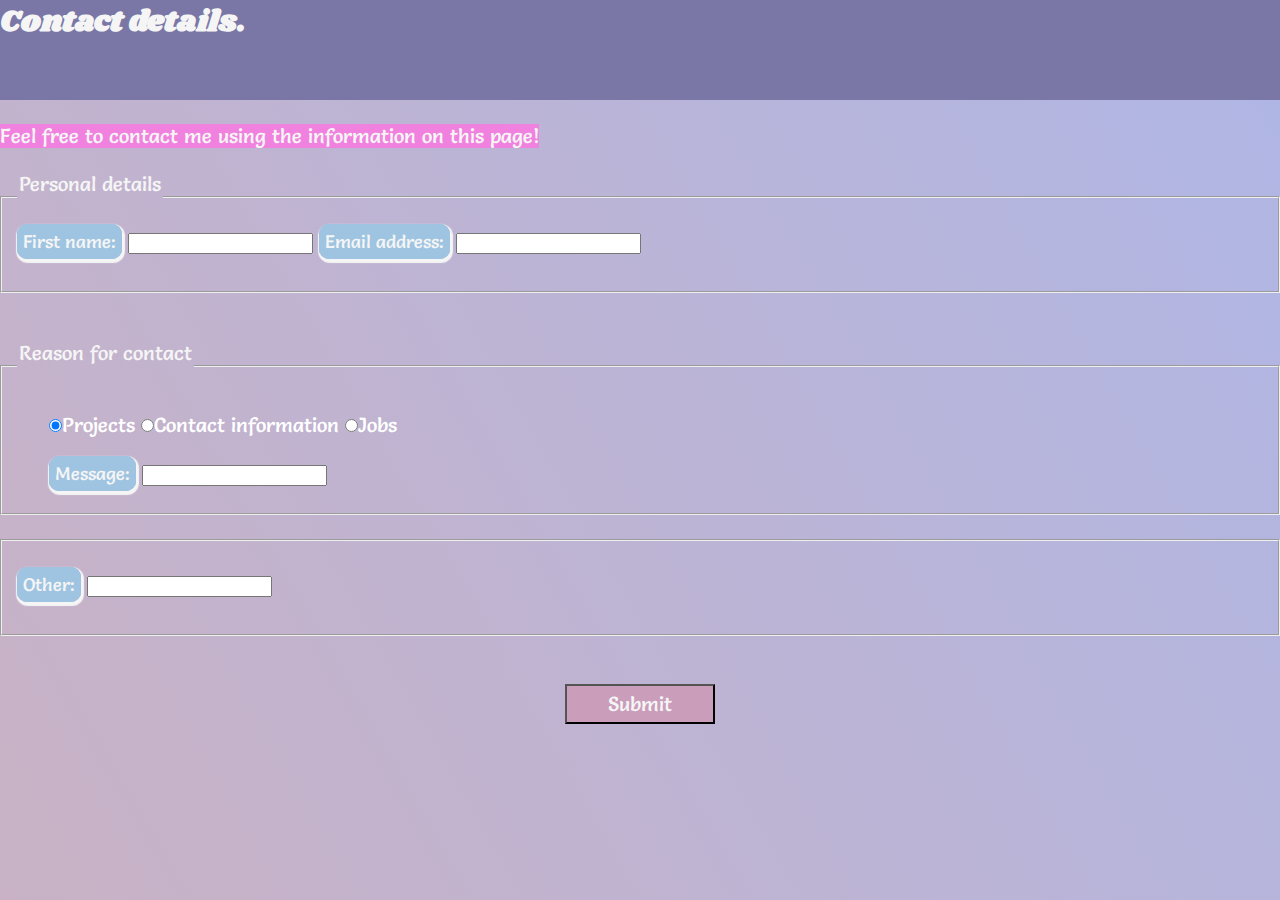
<file: contact.html>
<!DOCTYPE html>
<html>

<head>
    <title>contact page</title>
    <link rel="stylesheet" type="text/css" href="style.css">
</head>

<body>
    <header>
        <div id="header">
            <h1>Contact details.</h1>
        </div>
    </header>
    <br />
    <main>
        <div class="pcontact">
            <p>Feel free to contact me using the information on this page!</p>
        </div>
        <br />

        <form>
            <fieldset>
                <legend>Personal details</legend>
                <div id="details-boxes">
                    <label for="firstname">First name:</label>
                    <input id="firstname" type="'text">
                    <label for="emailaddress">Email address:</label>
                    <input type="email" name="email">
                    <br />
                    <br />
                </div>
            </fieldset>
            <br />
            <br />
            <fieldset>
                <legend>Reason for contact</legend>
                <div class="buttons">
                    <input type="radio" name="reasonforcontact" value="projects" checked="checked">Projects
                    <input type="radio" name="reasonforcontact" value="contact information">Contact information
                    <input type="radio" name="reasonforcontact" value="jobs">Jobs
                    <br />
                    <br />
                    <div id="details-boxes">
                        <label for="message here">Message:</label>
                        <input id="reasonforcontact" type="text">
                    </div>
                </div>
            </fieldset>
            <br />
            <fieldset>
                <div id="details-boxes">
                    <br />
                    <label for="other">Other:</label>
                    <input id="reasonforcontact" type="text">
                    <br />
                    <br />
                </div>
            </fieldset>
            <br />
            <br />
            <div class="submitbtndiv">
                <input type="submit" class= "submitbtn" value="Submit" style="height:40px; width:150px">
            </div>
        </form>
    </main>
</body>

</html>
</file>
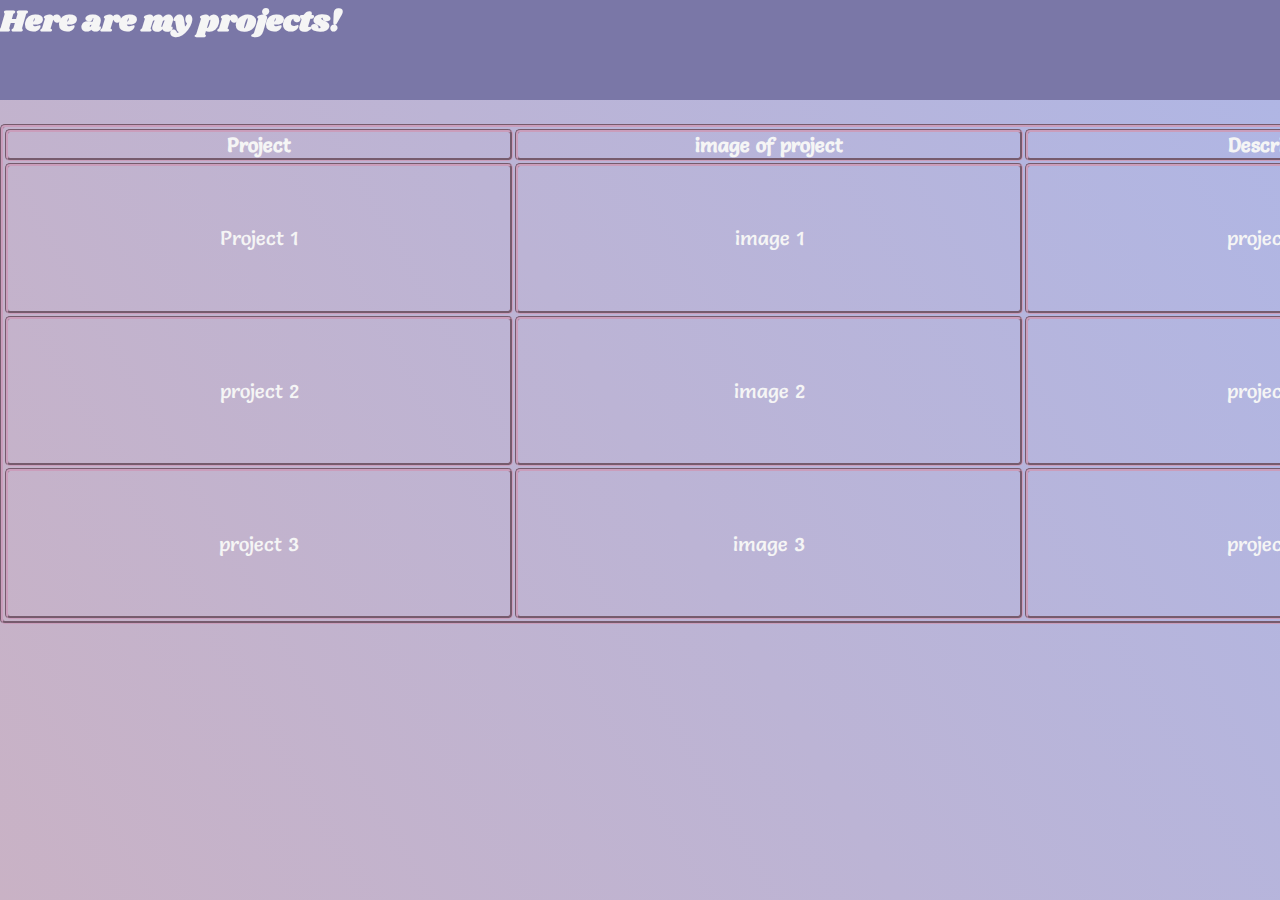
<file: projects.html>
<!DOCTYPE html>
<html>

<head>
    <title>Projects page</title>
    <link rel="stylesheet" type="text/css" href="style.css">
</head>

<body>
    <header>
        <div id="header">
            <h1>Here are my projects!</h1>
        </div>
    </header>

    <br />

    <table>
        <thead>
            <tr>
                <th>Project</th>
                <th>image of project</th>
                <th>Description</th>
            </tr>
        </thead>
        <tbody>
            <tr>
                <td>Project 1</td>
                <td>image 1</td>
                <td>project info</td>
            </tr>
            <tr>
                <td>project 2</td>
                <td>image 2</td>
                <td>project info</td>
            </tr>
            <tr>
                <td>project 3</td>
                <td>image 3</td>
                <td>project info</td>
            </tr>
        </tbody>
    </table>
</body>

</html>
</file>
<file: style.css>
@import url('https://fonts.googleapis.com/css2?family=Shrikhand&display=swap');
@import url('https://fonts.googleapis.com/css2?family=Salsa&display=swap');

* {
    margin: 0;
    padding: 1;
}
body,
html {

    font-family: salsa, sans-serif;
    color: whitesmoke;
    font-size: 20px;
    padding: 0;
    margin: 0;
    min-height: 100vh;
    background: linear-gradient(60deg,#c9b2c5,#afb6e5);
}


h1 {
    color: whitesmoke;
    font-size: 30px;
    font-family: Shrikhand, sans-serif;
}

#header {

    background-color: rgb(122, 119, 167);
    height: 100px;
    font-family: shrikhand;
    position: sticky;
    top: 0;
    left: 0;
    width: 100%;
}

figcaption {

    float: left;
}

h2 {

    color: whitesmoke;
    font-family: Shrikhand, sans-serif;

}

h3 {

    color: whitesmoke;
    font-family: Shrikhand, sans-serif;
}

.highlight {

    color: whitesmoke;
    font-family: Shrikhand, sans-serif;
}

.lists ul,
ol {

    color: whitesmoke;
    text-align: left;

}

#listheaders {

    background-color: rgb(122, 119, 167);
    height: 50px;
}

#a:link,
a:visited {

    color: whitesmoke;

}


#a:hover,
a:active {

    color: rgb(255, 198, 238);

}

li::marker {

    color: pink;
}

p {
    position: relative;
}

footer::first-line {
    content: "";
    background-color: rgb(134, 48, 151);
    height: 20px;
    width: 50%;
    position: relative;
    left: 20px;
    z-index: -1;
}

footer:hover {

    color: pink;
}

.pcontact p::first-line {
    content:"";
    background-color: rgb(241, 129, 223);
    height: 20px;
    width: 50%;
    position: relative;
    left: 20px;
    z-index: -1;
}

legend {

    height: 50px;
}

a {

    text-decoration: none;
}

.span-element {
    height: 100px;
    width: 100px;
    color: white;
    background-color: rgb(118, 118, 206);
}

.selfie {

    position: absolute;
    right: 20px;
    float: right;
    bottom: 500px;
    overflow: hidden;
    height: 300px;
    border: 5px solid rgb(202, 157, 187);
    padding: 10x;
    border-radius: 50%;
    border-width: 3px;
}

.selfie-caption {

    float: right;
    position: absolute;
    right: 19%;
    top: 56%;
}

.container-column {

    display: flex;
    flex-direction: column;
}


#leeds {
    float: left;
    overflow: hidden;
    height: 300px;
    border: 5px solid rgb(202, 157, 187);
    padding: 10;
    border-radius: 50%;
    border-width: 3px;
}

#leeds~figcaption {

    border: double rgb(202, 157, 187) 10px;
    display: inline;
}

#dog~figcaption {

    border: double rgb(202, 157, 187) 10px;
    display: inline;
}

#dog {
    float: left;
    overflow: hidden;
    height: 300px;
    border: 10px solid rgb(202, 157, 187);
    padding: 10;
    border-radius: 50%;
    border-width: 3px;
    width: 300px;
}

.dropbtn {
    background-color: rgb(92, 89, 136);
    color: white;
    padding: 25px;
    font-size: 20px;
    border: none;
    width: 200px;
    font-family: salsa, sans-serif;
    font-weight: bolder;
}


.dropdown {
    display: inline-block;
    position: absolute;
    top: 24px;
    right: 500px;
}

.dropdown-content {
    display: none;
    position: absolute;
    background-color: whitesmoke;
    min-width: 200px;
    box-shadow: 0px 8px 16px 0px rgb(232, 240, 237);
    z-index: 1;
}

.dropdown-content a {
    color:rgb(202, 157, 187);
    padding: 12px 16px;
    font-family: shrikhand, sans-serif;
    display: block;
    font-size: 20px;
}

.dropdown-content a:hover {

    background-color: rgb(150, 208, 235);
}

.dropdown:hover .dropdown-content {
    display: block;
}

.dropdown:hover .dropbtn {

    background-color: rgb(107, 104, 155);
}

#details-boxes label {

    padding: 5px;
    border-radius: 10px;
    margin: 10px auto;
    border: 1px solid #9fc4e1;
    background-color: #9fc4e1;
    box-shadow: 1px 2px 1px 2px whitesmoke;
    color: whitesmoke;
    outline: none;
    font-size: 18px;

}

.arrow {
    position: absolute;
    top: 50%;
    left: 80%;
    transform: translate(-50%, -50%);
    transform: rotate(220deg);
    cursor: pointer;
}

.arrow span {
    display: block;
    width: 1.5vw;
    height: 1.5vw;
    border-bottom: 5px solid white;
    border-right: 5px solid white;
    transform: rotate (45deg);
    margin: -10px;
    animation: animate 2s infinite;
}

.arrow span:nth-child(2) {
    animation-delay: -0.2s;
}

.arrow span:nth-child(3) {
    animation-delay: -0.4s;
}

@keyframes animate {
    0% {
        opacity: 0;
        transform: rotate(45deg) translate(-20px, -20px);
    }
    50% {
        opacity: 1;
    }
    100% {
        opacity: 0;
        transform: rotate(45deg) translate(20px, 20px);
    }
}

.submitbtndiv {

    text-align: center;
    
}

.submitbtn {

    font-family: salsa, sans-serif;
    color: whitesmoke;
    background-color: rgb(202, 157, 187);
    font-size: 20px;
}

.buttons {

    border: none;
    color: white;
    padding: 15px 32px;
    text-align: center;
    text-decoration: none;
    display: inline-block;
    font-size: 20px;
    text-align: left;
}

.buttons:hover {
    color: white;
}

table,
th,
td {
    border: 3px groove;
    border-radius: 5px;
    border-color: rgb(202, 157, 187);
    min-width: 500px;
    min-height: 500px;
    text-align: center;
    margin-left: auto;
    margin-right: auto;
}


.buttons label {

    font-size: 20px;
}


.box {
    height: 100px;
}

@media screen and (min-width: 320px) {
    .box {
        height: 500px;
    }
}
</file>
